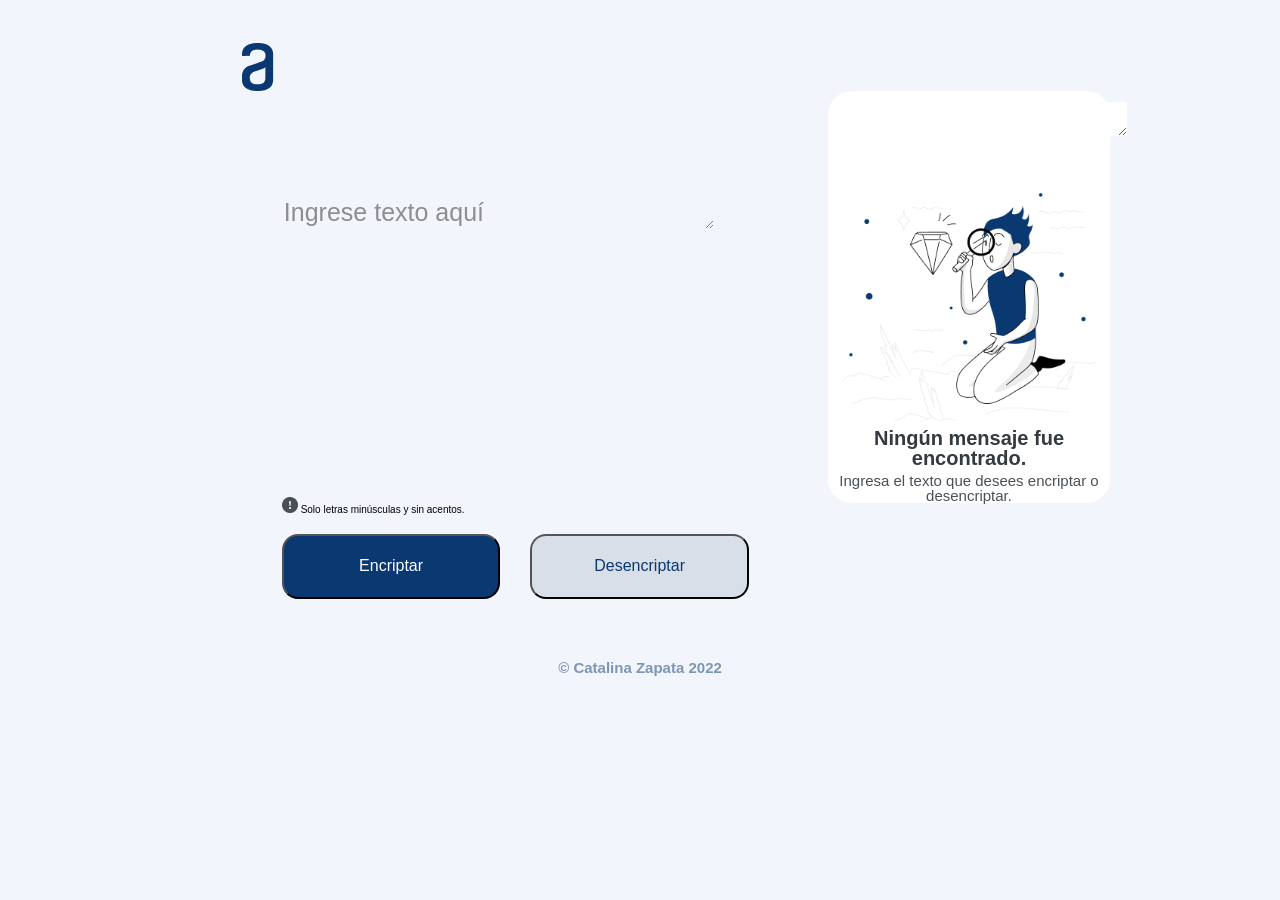
<file: index.html>
<!DOCTYPE html>
<html lang="es">
    <head>
        <meta charset="UTF-8">
        <title>Encriptador</title>
        <link rel="stylesheet" href="reset.css">
        <link rel="stylesheet" href="style.css">
        <meta name="viewport" content="width=divice-width, initial-scale=1.0">
    </head>
    <body>
        <div class="caja">
            <header>
                <title>Encriptador</title>
                <img src="imagenes/Logo.png" alt="Logo de alura a" class="logo">
            </header>
            <main>
                <section class="izquierda">
                    <textarea class="emisor" cols="40" rows="1" placeholder="Ingrese texto aquí"></textarea>
                    <div class="vector">
                        <img src="imagenes/Vector.png" alt="Vector">
                        <p class="advertencia">Solo letras minúsculas y sin acentos.</p>
                    </div>
                    <div class="botones">
                        <input type="submit" value="Encriptar" class="encriptar" onclick="botónEncriptar(); mostrarBotón()">
                        <input type="submit" value="Desencriptar" class="desencriptar" onclick="botónDesencriptar(); mostrarBotón()"">
                    </div>
                </section>
                <section class="derecha">
                    <textarea class="receptor" cols="23" rows="1"></textarea>
                    <img src="imagenes/Muñeco.png" alt="Muñeco alura" class="muneco">
                    <h1 class="texto">Ningún mensaje fue encontrado.</h1>
                    <p class="textop">Ingresa el texto que desees encriptar o desencriptar.</p>
                    <input type="submit" value="Copiar" class="copiar" onclick="botónCopiar()">
                </section>
            </main>
        </div>
    </body>
    <script src="script.js"></script>
    <footer>
        <p class="rodapie">&copy Catalina Zapata 2022</p>
    </footer>
</html>
</file>
<file: style.css>
*{
font-family: "inter", sans-serif;
font-size: 10px;}

body{
margin: 0px;
padding: 0px;
background: #F3F5FC;}

.caja{
width: 940px;
height: 650px;
margin: auto;
padding: 5px;}

header{
width: 100%;
float: left;}

.logo{
float: left;
margin: 4% 0% 0% 3%;}

.izquierda{
float: left;
width: 70%;
height: auto;
border-radius: 24px;}

.emisor{
margin: 16% 0% 0% 17%;
background: #F3F5FC;
width: 65%;
height: 5%;
font-size: 25px;
color: #0A3871;
border: none;
outline: none;
opacity: 0.8;}

.vector{
float: left;
margin: 0% 0% 0% 17%;}

.advertencia{
display: inline-block;
margin: 150% 0% 0% 0%;
}

.botones{
margin: 46% 0 0 17%;}

.encriptar{
margin: 0% 5% 2% 0%;
width: 40%;
padding: 4% 0%;
background: #0A3871;
border-radius: 16px;
font-size: 16px;
text-align: center;
color: #FFFFFF;}

.desencriptar{
width: 40%;
padding: 4% 0%;
background: #D8DFE8;
border-radius: 16px;
font-size: 16px;
text-align: center;
color: #0A3871;}

.derecha{
padding: 0% 0% 0% 0%;
float: right;
width: 30%;
height: auto;
border-radius: 24px;
background: #FFFFFF;}

.receptor{
float: left;
margin: 4% 0% 0% 3%;
background: #FFFFFF;
padding: 2% 0%;
border: none;
outline: none;
font-size: 20px;
color: #495057;}

.muneco{
float: left;
margin: 20% 5% 0% 5%;
width: 90%;
height: auto;}

.derecha h1{
float: left;
margin: 2% 0% 0% 0%;
font-style: normal;
text-align: center;
font-size: 20px;
font-weight: bold;
color: #343A40;}

.derecha p{
float: left;
margin: 2% 0% 0% 0%;
font-style: normal;
text-align: center;
font-size: 15px;
color: #495057;}

.copiar{
float: left;
margin: 10% 0% 0% 10%;
width: 80%;
padding: 8% 0%;
background: #D8DFE8;
border-radius: 16px;
font-size: 16px;
text-align: center;
color: #0A3871;
display: none;}

.rodapie{
margin: 0%;
font-family: "inter", sans-serif;
font-size: 15px;
font-weight: bold;
text-align: center;
color: #0A3871;
opacity: 0.5;}

/*TAMAÑO TABLET*/
@media screen and (max-width: 800px){
.caja, .izquierda {width: 800px;
margin: 0% 1% 5% 1%;}
.emisor {width: 600px;
margin: 10%;}
.advertencia{margin: 190% 0% 0% 0%;}
.receptor{width: 300px;
margin: 0% 6%;}
.encriptar, .desencriptar {width: 80%;}
.derecha{width: 350px;
    margin: 0px 230px;}
.muneco{display: none;}
.derecha h1 {margin: 0px 0px 10px 20px;}
.derecha p {margin: 0px 0px 10px 5px;}
.texto{font-size: 30px;}
.rodapie{margin: 60% 0% 0% 20%;}}

/*TAMAÑO CELULAR*/
@media screen and (max-width:400px){
.caja, .izquierda {width: 400px;
margin: 0% 1% 5% 1%;}
.emisor {width: 300px;
margin: 10%;}
.receptor{width: 300px;
margin: 0% 6%;}
.encriptar, .desencriptar {width: 80%;}
.derecha{width: 350px;
    margin: 0px 30px;}
.muneco{display: none;}
.derecha h1 {margin: 0px 0px 10px 20px;}
.derecha p {margin: 0px 0px 10px 5px;}
.texto{font-size: 30px;}
.rodapie{margin: 25% 0% 0% 0%;}}
</file>
